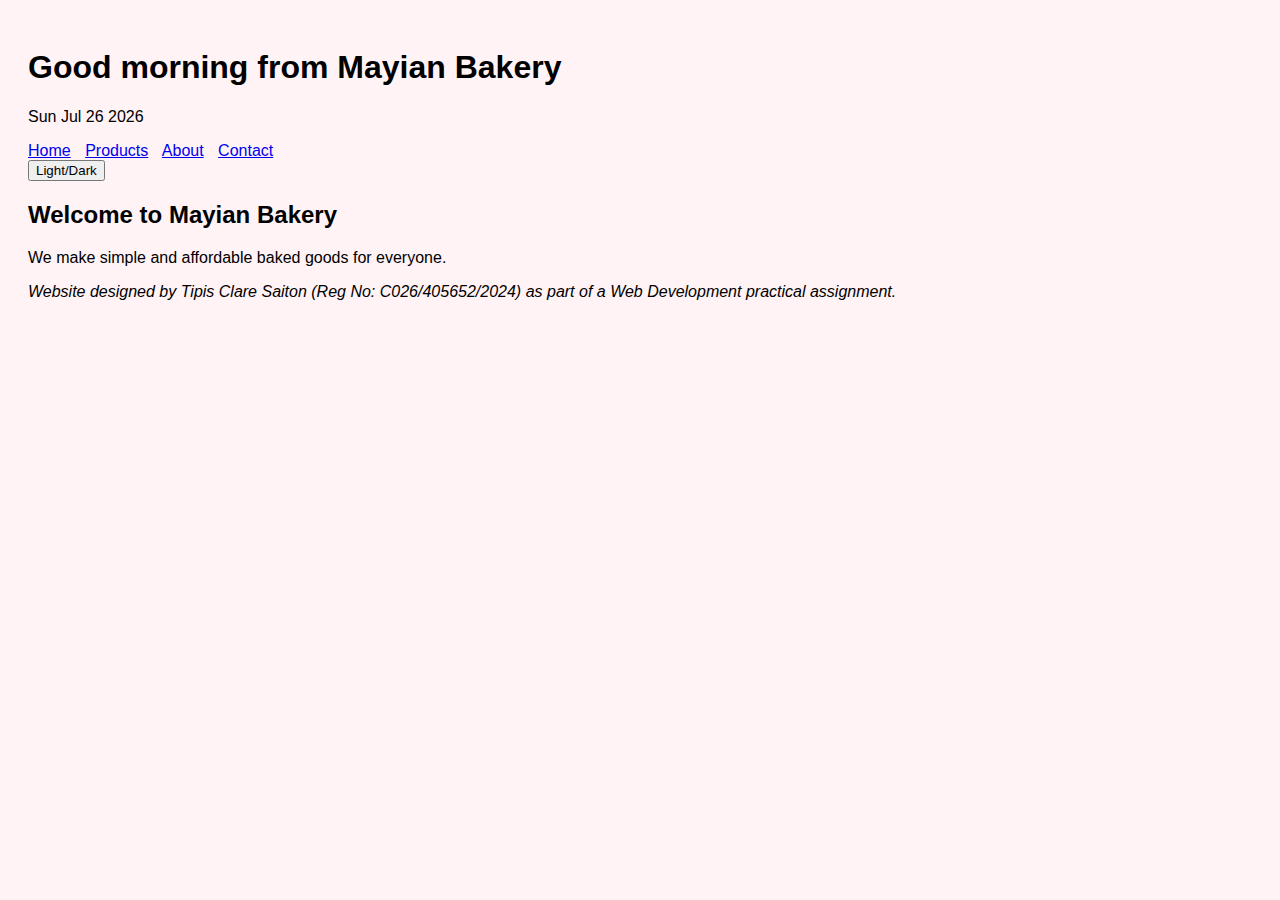
<file: index.html>
<!DOCTYPE html>
<html>
<head>
  <title>Mayian Bakery - Home</title>
  <link rel="stylesheet" href="style.css">
  <script defer src="script.js"></script>
</head>
<body>

<h1 id='greeting'></h1>
<p id='date'></p>

<nav>
 <a href='index.html'>Home</a>
 <a href='products.html'>Products</a>
 <a href='about.html'>About</a>
 <a href='contact.html'>Contact</a>
</nav>

<button id='themeBtn'>Light/Dark</button>

<h2>Welcome to Mayian Bakery</h2>
<p>We make simple and affordable baked goods for everyone.</p>


</body><p><em>
Website designed by Tipis Clare Saiton (Reg No: C026/405652/2024)  
as part of a Web Development practical assignment.
</em></p>

</html>
</file>
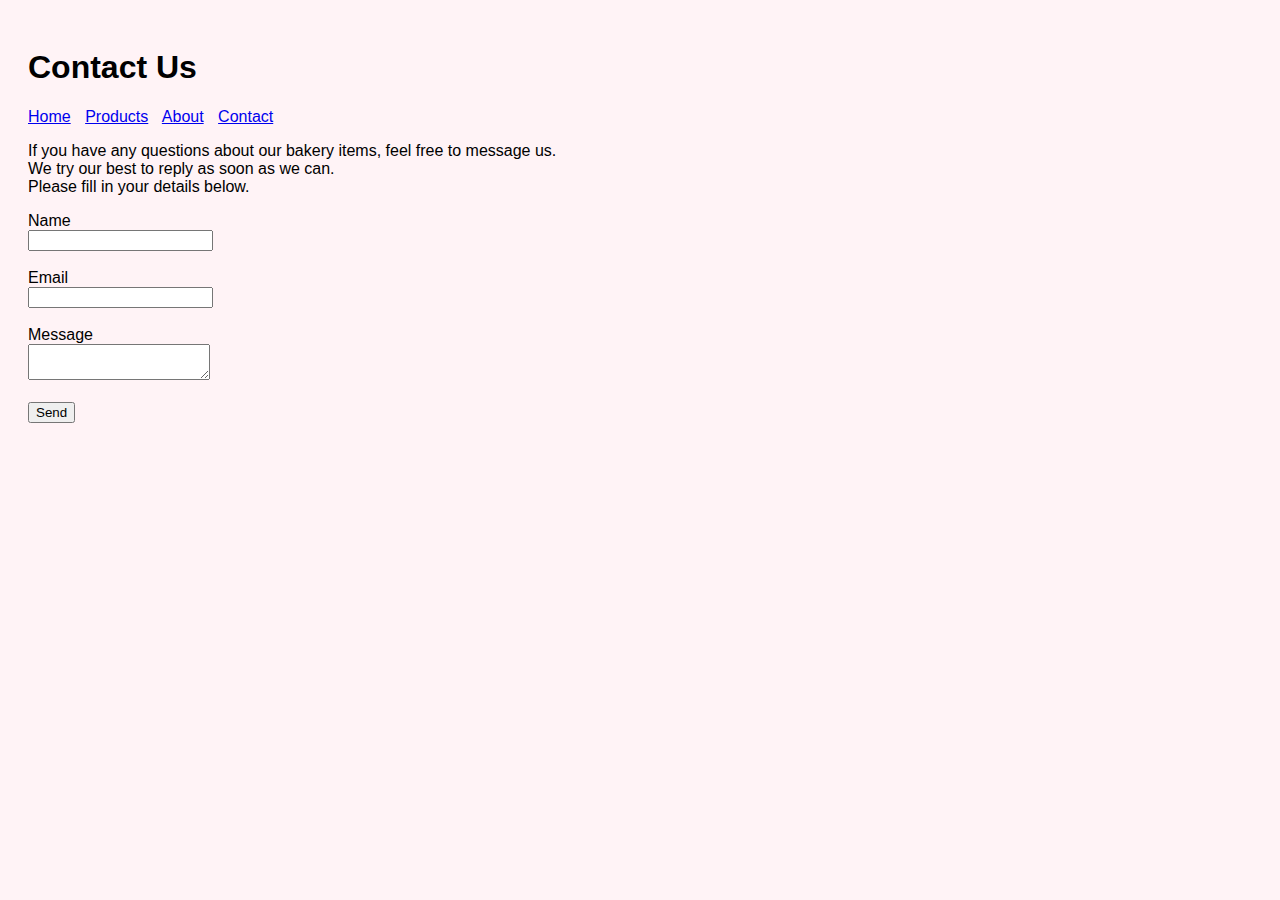
<file: contact.html>
<!DOCTYPE html>
<html>
<head>
  <title>Contact - Mayian Bakery</title>
  <link rel="stylesheet" href="style.css">
  <script defer src="script.js"></script>
</head>
<body>

<h1>Contact Us</h1>

<nav>
 <a href='index.html'>Home</a>
 <a href='products.html'>Products</a>
 <a href='about.html'>About</a>
 <a href='contact.html'>Contact</a>
</nav>

<p>If you have any questions about our bakery items, feel free to message us.<br>
We try our best to reply as soon as we can.<br>
Please fill in your details below.</p>

<form id='contactForm'>
 <label>Name</label><br>
 <input type='text' id='name'><br><br>

 <label>Email</label><br>
 <input type='text' id='email'><br><br>

 <label>Message</label><br>
 <textarea id='message'></textarea><br><br>

 <button type='submit'>Send</button>
</form>

</body>
</html>
</file>
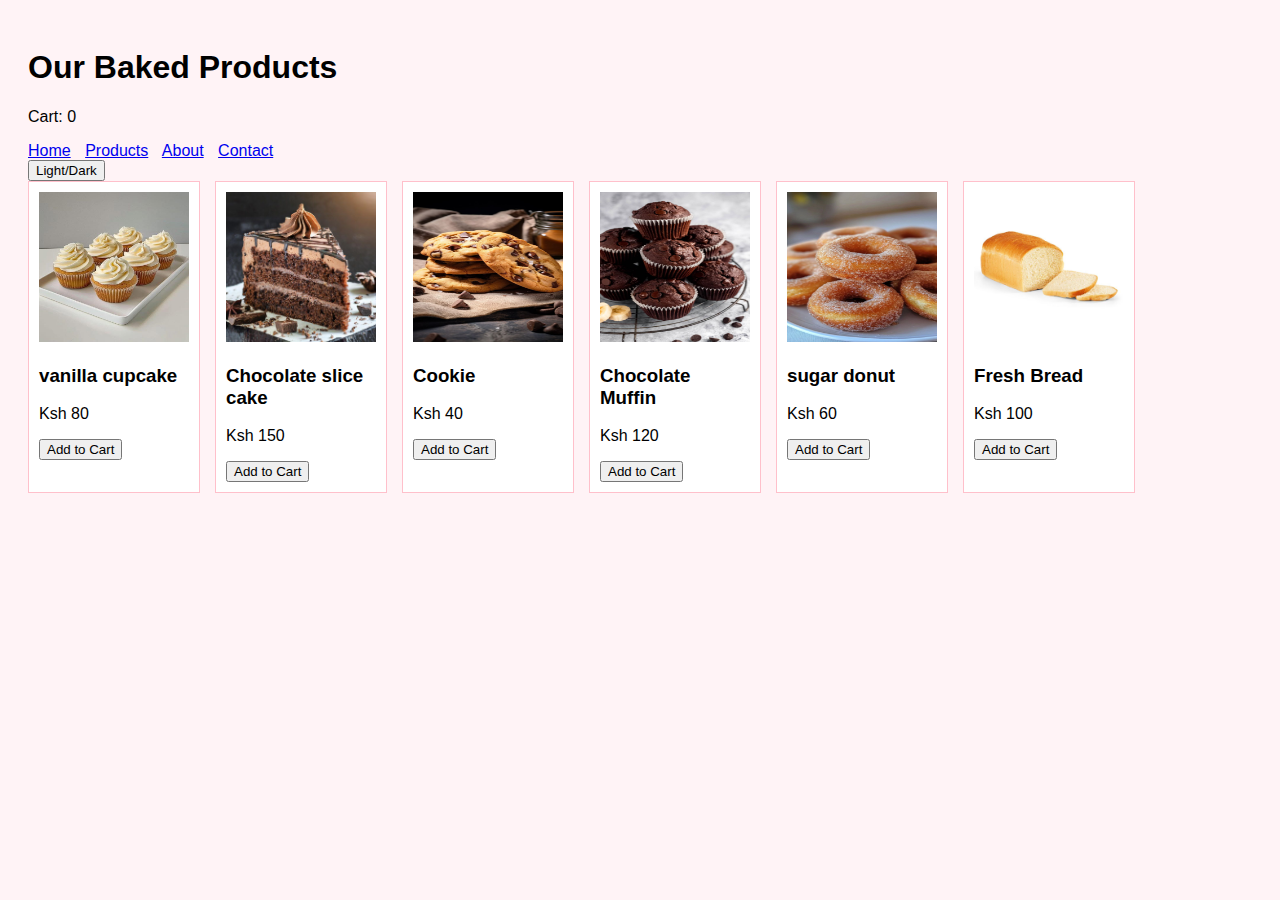
<file: products.html>
<!DOCTYPE html>
<html>
<head>
  <title>Products - Mayian Bakery</title>
  <link rel="stylesheet" href="style.css">
  <script defer src="script.js"></script>
</head>
<body>

<h1>Our Baked Products</h1>
<p>Cart: <span id='cartCount'>0</span></p>

<nav>
 <a href='index.html'>Home</a>
 <a href='products.html'>Products</a>
 <a href='about.html'>About</a>
 <a href='contact.html'>Contact</a>
</nav>

<button id='themeBtn'>Light/Dark</button>

<div class='products'>
 <div class='item'><img src="vanilla.jpg" alt="vanilla cupcake"><h3>vanilla cupcake</h3><p>Ksh 80</p><button class='cartBtn'>Add to Cart</button></div>
 <div class='item'><img src="chocolate-slice-cake.jpg" alt="chocolate slice cake"><h3>Chocolate slice cake</h3><p>Ksh 150</p><button class='cartBtn'>Add to Cart</button></div>
 <div class='item'><img src="cookie.jpg" alt="cookie"><h3>Cookie</h3><p>Ksh 40</p><button class='cartBtn'>Add to Cart</button></div>
 <div class='item'><img src="chocolate-muffin.jpg" alt"chocolate muffin"=><h3>Chocolate Muffin</h3><p>Ksh 120</p><button class='cartBtn'>Add to Cart</button></div>
 <div class='item'><img src="sugar-donut.jpg" alt="sugar donut"><h3>sugar donut</h3><p>Ksh 60</p><button class='cartBtn'>Add to Cart</button></div>
 <div class='item'><img src="fresh-bread.jpg" alt="fresh bread"><h3>Fresh Bread</h3><p>Ksh 100</p><button class='cartBtn'>Add to Cart</button></div>
</div>

</body>
</html>
</file>
<file: style.css>
body{font-family:Arial;background:#fff3f6;padding:20px;}
nav a{margin-right:10px;}
.products{display:flex;gap:15px;flex-wrap:wrap;}
.item{border:1px solid pink;padding:10px;width:150px;background:white;}
.item img{width:150px;height:150px;}
.dark{background:#222;color:white;}
</file>
